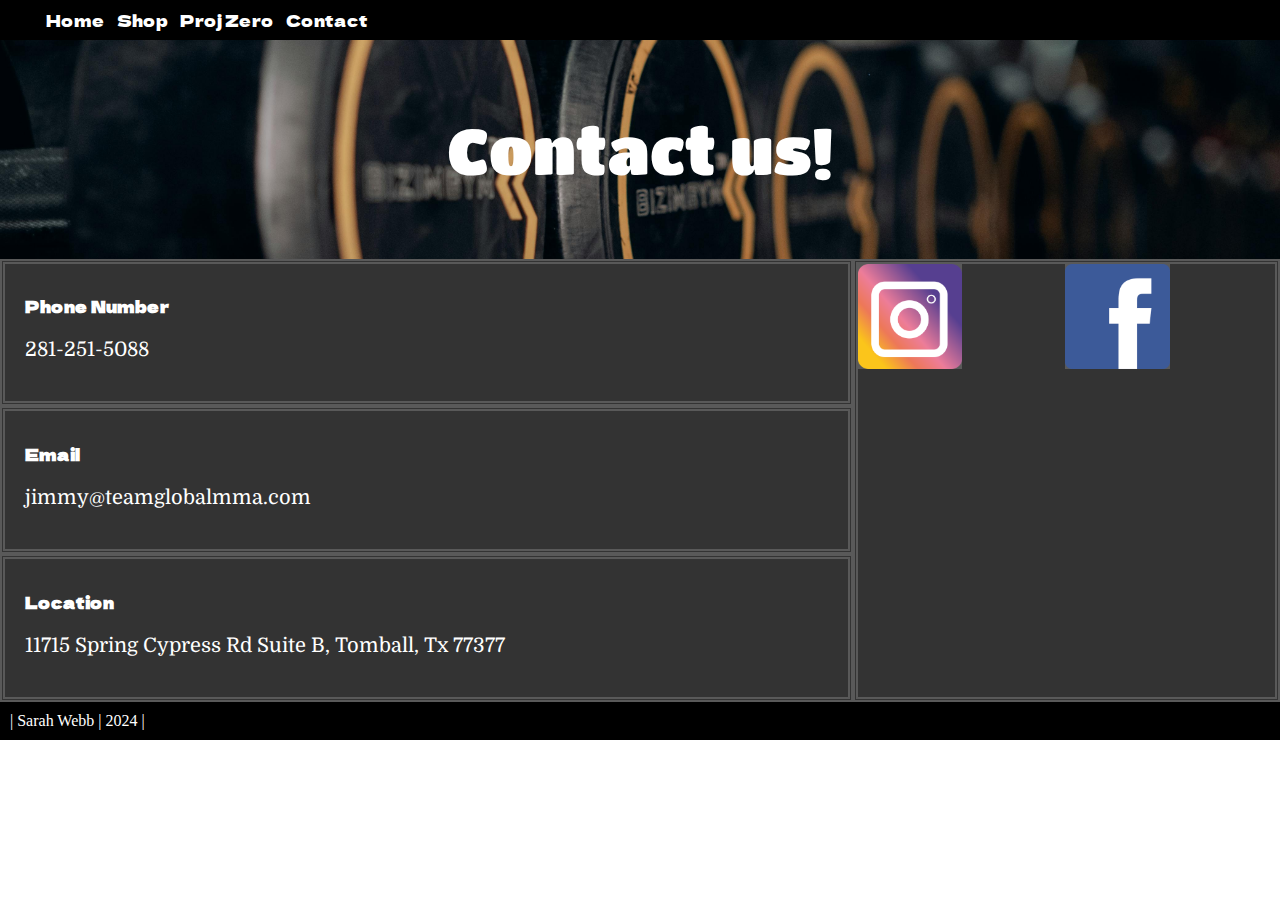
<file: external_proj_pt2/contact.htm>
<!DOCTYPE html>
<html lang="en" >
<head>
  <meta name="viewport" content="width=device-width, initial-scale=1.0">
  <!-- Sarah Webb 7599788 -->
  <link rel="stylesheet" href="style.css">
  <link rel="stylesheet" href="contact_.css">


  <title>Live 1440</title>
</head>
<body>
    <nav>
        <ul>
            <li><a href="index.htm">Home</a></li>
            <li><a href="shop.htm">Shop</a></li>
            <li><a href="projzero.htm">Proj Zero</a></li>
            <li><a href="contact.htm">Contact</a></li>
        </ul>
    </nav>
 <header>
  <h1>Contact us!</h1>
 </header>
 <main>
    <section class="phone">
       <h1>Phone Number</h1>
       <p>281-251-5088</p>
    </section>
    <section class="email">
        <h1>Email</h1>
        <p>jimmy@teamglobalmma.com</p>
    </section>
    <section class="location">
        <h1>Location</h1>
        <p>11715 Spring Cypress Rd Suite B, Tomball, Tx 77377</p>
    </section>
    <section class="socials">
        <a href="http://www.instagram.com" target="instagram">
            <img src="pics/instagram_logo.png" alt="Instagram Logo"></a> <br>
        <a href="http://www.facebook.com" target="facebook">
            <img src="pics/facebook_logo.png" alt="Facebook Logo"></a> <br> 
    </section>
 </main>
 <footer>
    | Sarah Webb | 2024 |
 </footer>
</body>
</html>
</file>
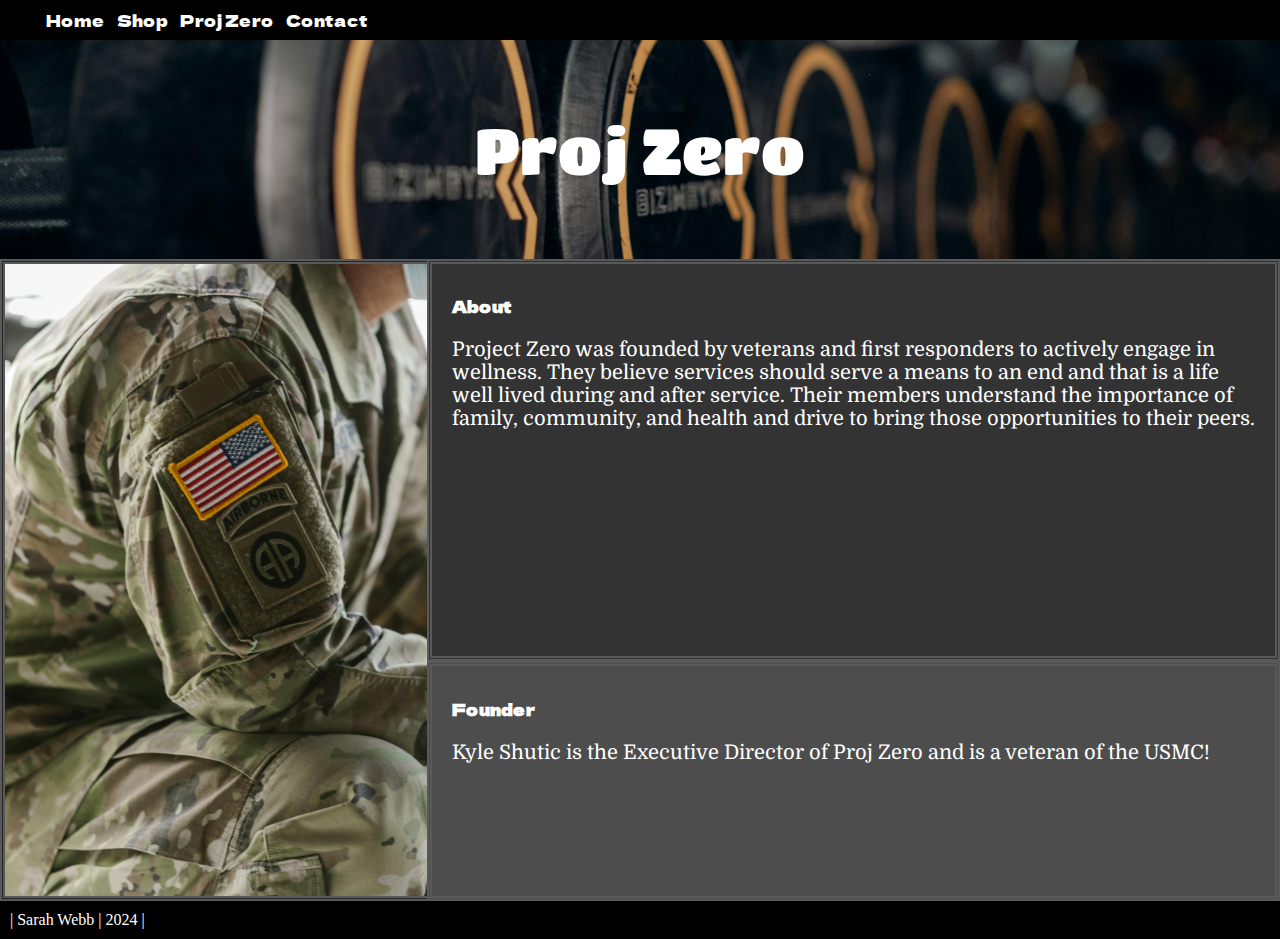
<file: external_proj_pt2/projzero.htm>
<!DOCTYPE html>
<html lang="en" >
<head>
  <meta name="viewport" content="width=device-width, initial-scale=1.0">
  <!-- Sarah Webb 7599788 -->
  <link rel="stylesheet" href="style.css">

  <title>Live 1440</title>
</head>
<body>
    <nav>
        <ul>
            <li><a href="index.htm">Home</a></li>
            <li><a href="shop.htm">Shop</a></li>
            <li><a href="projzero.htm">Proj Zero</a></li>
            <li><a href="contact.htm">Contact</a></li>
        </ul>
    </nav>
 <header>
  <h1>Proj Zero</h1>
 </header>
 <main>
    <section class="img">
        <img src="pics/pexels-rdne-7468223.jpg" alt="Live1440">
    </section>
    <section class="about">
        <h1>About</h1>
        <p>Project Zero was founded by veterans and first responders to actively engage in wellness. They believe services should serve a means to an end and that is a life well lived during and after service. Their members understand the importance of family, community, and health and drive to bring those opportunities to their peers.</p>
    </section>
    <section class="owners">
        <h1>Founder</h1>
        <p>Kyle Shutic is the Executive Director of Proj Zero and is a veteran of the USMC!</p>
    </section>
 </main>
 <footer>
    | Sarah Webb | 2024 |
 </footer>
</body>
</html>
</file>
<file: external_proj_pt2/style.css>
@import url('https://fonts.googleapis.com/css2?family=Titan+One&display=swap');
@import url('https://fonts.googleapis.com/css2?family=Dela+Gothic+One&family=Titan+One&display=swap');
@import url('https://fonts.googleapis.com/css2?family=Dela+Gothic+One&family=Domine:wght@400..700&family=Titan+One&display=swap');
/*  
font-family: "Titan One", sans-serif;
font-family: "Dela Gothic One", sans-serif;
font-family: "Domine", serif;
*/
*{
    box-sizing: border-box;
    font-size: 16px;
}

nav {
    background-color: #000;
    display: flex;
}
nav li {
    padding: 5px;
    float: left;
}
nav ul {
    list-style-type: none;
    font-family: "Dela Gothic One", sans-serif;
    font-size: 2px;
    font-weight: 500;
}
nav ul li a {
    text-decoration: none;
    color: #fff;
    border-radius: 5px;
}
nav ul li a:hover {
    background:#999999;
    color:    #fcffd0
}
nav ul li {
    margin: 1px;

}
  header {
    padding: 30px;
    background-image: url('pics/pexels_gym.jpeg');
    height: 100%;
    background-size:cover;
    background-position: 10%;
}
header h1 {
    color: #fff ;
    font-family: "Titan One", sans-serif;
    font-size: 4rem;
    font-weight: 300;
    display: flex;
    justify-content: center;
}
h1 {
    color: #fff;
    font-family: "Dela Gothic One", sans-serif;
}
section p {
    font-size: 20px;
    color: #fff;
    font-family: "Domine", serif;
}
 footer {
    background: #000;
    padding: 10px;
    color: #fff;
}

body {
    margin: 0;
}
main {
    display: grid;
    grid-template-columns: 4fr 4fr 4fr;
    grid-template-areas: 
    "img about about"
    "img about about"
    "img owners owners";
    
}
.img {
    grid-area: img;
    background-color: #262626;
    display: flex;
    width: 200%;
    padding: 0px;
}
.about {
    grid-area: about;
}
.owners {
    grid-area: owners;
    background-color: #4d4d4d;
}
main section {
    background: #333333;
    padding: 20px;
    border: 5px double #595959;
}
main section img {
    max-width: 50%;
    background: #595959;
    align-items: center;
}
header h1 {
    color: #fff ;
    font-family: "Titan One", sans-serif;
    font-size: 4rem;
    font-weight: 300;
    justify-content: center;
}
h1 {
    color: #fff;
    font-family: "Dela Gothic One", sans-serif;
}
section p {
    font-size: 20px;
    color: #fff;
    font-family: "Domine", serif;
}
 footer {
    background: #000;
    padding: 10px;
    color: #fff;
}


@media (max-width: 768px) {
    main {
      display: grid;
      grid-template-columns: 6fr 6fr;
      grid-template-rows: auto;
      grid-template-areas: 
      "section1 section2"
      "section3 section3";
    }
   
    main section:nth-of-type(1) {
      grid-area: section1;
    }
    main section:nth-of-type(2) {
      grid-area: section2;
    }
    main section:nth-of-type(3) {
      grid-area: section3;
    }
  }
</file>
<file: external_proj_pt2/contact_.css>
@import url('https://fonts.googleapis.com/css2?family=Titan+One&display=swap');
@import url('https://fonts.googleapis.com/css2?family=Dela+Gothic+One&family=Titan+One&display=swap');
@import url('https://fonts.googleapis.com/css2?family=Dela+Gothic+One&family=Domine:wght@400..700&family=Titan+One&display=swap');
/*  
font-family: "Titan One", sans-serif;
font-family: "Dela Gothic One", sans-serif;
font-family: "Domine", serif;
*/
*{
    box-sizing: border-box;
    font-size: 16px;
}
main {
    display: grid;
    grid-template-columns: 4fr 4fr 4fr;
    grid-template-areas: 
    "phone phone socials"
    "email email socials"
    "location location socials";
}
.phone {
    grid-area: phone;
}
.email {
    grid-area: email;
}
.location {
    grid-area: location;
}
.socials {
    grid-area: socials;
    display: flex;
    padding: 0px;
    justify-content: center;
}


@media (max-width: 768px) {
    main {
      display: grid;
      grid-template-columns: 12fr;
      grid-template-rows: auto;
      grid-template-areas: 
      "section1"
      "section2"
      "section3"
      "section4";
    }
   
    main section:nth-of-type(1) {
      grid-area: section1;
    }
    main section:nth-of-type(2) {
      grid-area: section2;
    }
    main section:nth-of-type(3) {
      grid-area: section3;
    }
    main section:nth-of-type(4) {
      grid-area: section4;
    }
  }
</file>
